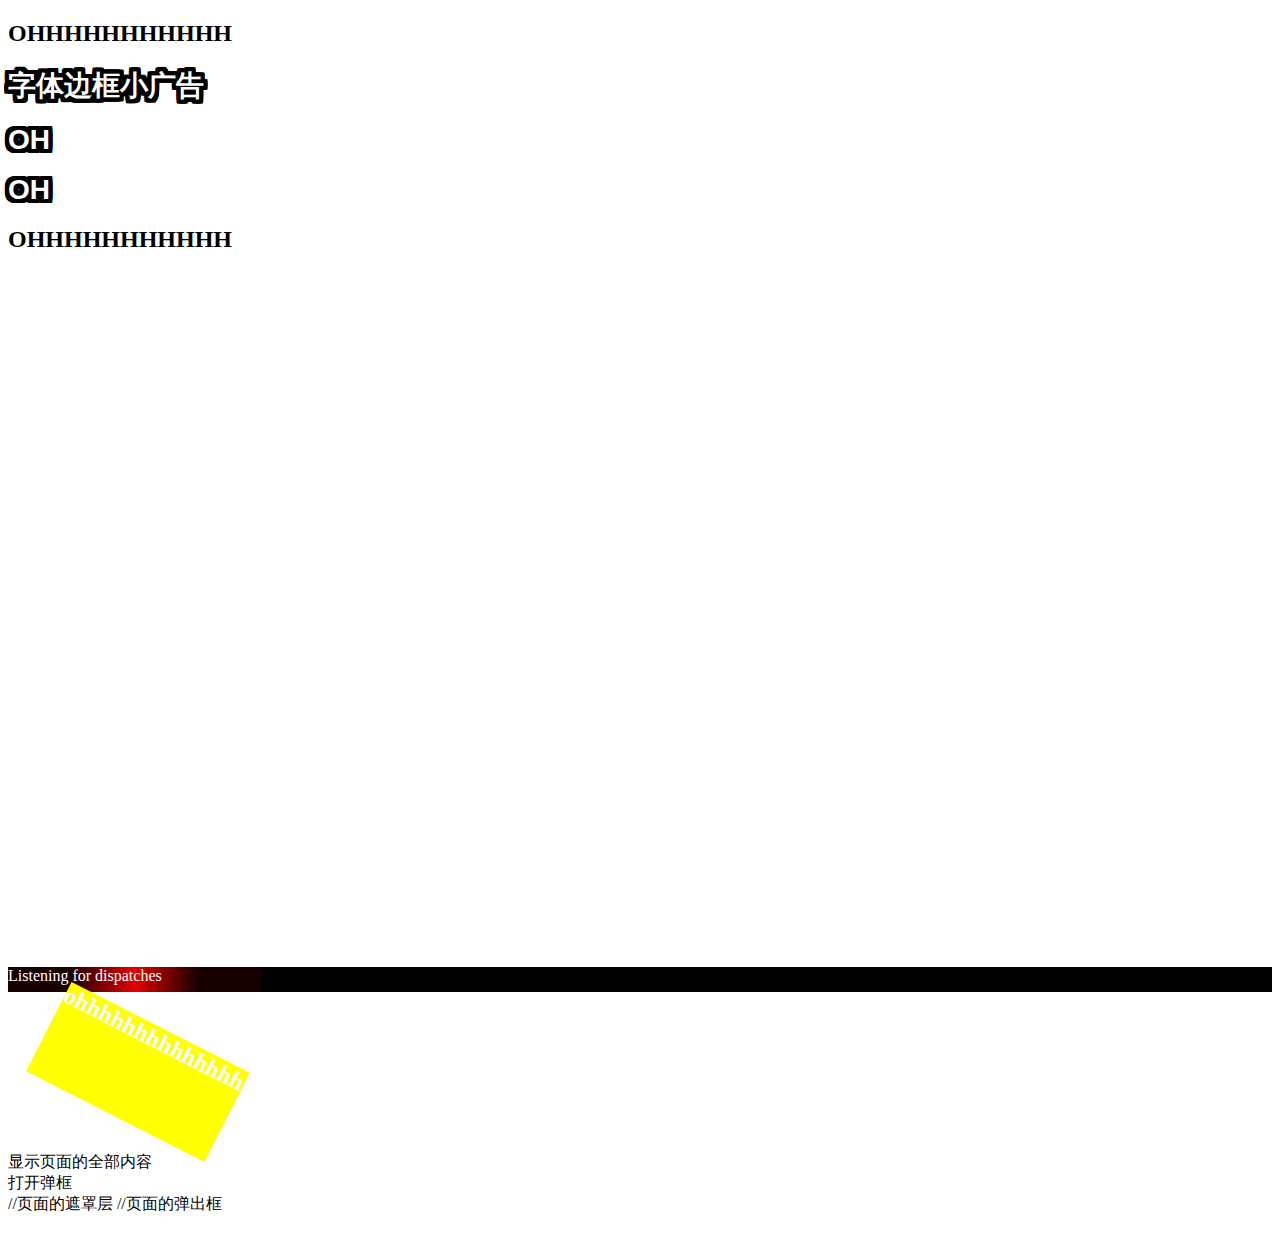
<file: oh/index1.html>
<!DOCTYPE html>
<html lang="en">

<head>
    <meta charset="UTF-8">
    <meta name="viewport" content="width=device-width, initial-scale=1.0">
    <meta http-equiv="X-UA-Compatible" content="ie=edge">
    <title>OHHHHHH</title>
    <style>
        /* div {
        width: 200px;
        height: 200px;
        border: 1px solid red;
        transform: translate(60%, 30%);
        transform: translateY(60%);
        transform: translateX(30%);
    } */

        h1 {
            font-family: "Raleway", sans-serif;
            font-size: 28px;
            color: white;
            text-shadow: 4px 4px 0 black, 4px -4px 0 black, -4px -4px 0 black, -4px 4px 0 black, 4px 3px 0 black, 4px -3px 0 black, -4px -3px 0 black, -4px 3px 0 black, 4px 2px 0 black, 4px -2px 0 black, -4px -2px 0 black, -4px 2px 0 black, 4px 1px 0 black, 4px -1px 0 black, -4px -1px 0 black, -4px 1px 0 black, 4px 0px 0 black, 4px 0px 0 black, -4px 0px 0 black, -4px 0px 0 black, 3px 4px 0 black, 3px -4px 0 black, -3px -4px 0 black, -3px 4px 0 black, 3px 3px 0 black, 3px -3px 0 black, -3px -3px 0 black, -3px 3px 0 black, 3px 2px 0 black, 3px -2px 0 black, -3px -2px 0 black, -3px 2px 0 black, 3px 1px 0 black, 3px -1px 0 black, -3px -1px 0 black, -3px 1px 0 black, 3px 0px 0 black, 3px 0px 0 black, -3px 0px 0 black, -3px 0px 0 black, 2px 4px 0 black, 2px -4px 0 black, -2px -4px 0 black, -2px 4px 0 black, 2px 3px 0 black, 2px -3px 0 black, -2px -3px 0 black, -2px 3px 0 black, 2px 2px 0 black, 2px -2px 0 black, -2px -2px 0 black, -2px 2px 0 black, 2px 1px 0 black, 2px -1px 0 black, -2px -1px 0 black, -2px 1px 0 black, 2px 0px 0 black, 2px 0px 0 black, -2px 0px 0 black, -2px 0px 0 black, 1px 4px 0 black, 1px -4px 0 black, -1px -4px 0 black, -1px 4px 0 black, 1px 3px 0 black, 1px -3px 0 black, -1px -3px 0 black, -1px 3px 0 black, 1px 2px 0 black, 1px -2px 0 black, -1px -2px 0 black, -1px 2px 0 black, 1px 1px 0 black, 1px -1px 0 black, -1px -1px 0 black, -1px 1px 0 black, 1px 0px 0 black, 1px 0px 0 black, -1px 0px 0 black, -1px 0px 0 black, 0px 4px 0 black, 0px -4px 0 black, 0px -4px 0 black, 0px 4px 0 black, 0px 3px 0 black, 0px -3px 0 black, 0px -3px 0 black, 0px 3px 0 black, 0px 2px 0 black, 0px -2px 0 black, 0px -2px 0 black, 0px 2px 0 black, 0px 1px 0 black, 0px -1px 0 black, 0px -1px 0 black, 0px 1px 0 black, 0px 0px 0 black, 0px 0px 0 black, 0px 0px 0 black, 0px 0px 0 black, 0 0 0 black;
        }

        .doudong {

            animation: uk-text-shadow-glitch .65s cubic-bezier(1, -1.91, 0, 2.79) 0s infinite normal both running;
        }

        .doudong1 {
            color: white;
            animation: uk-text-shadow-glitch1 .65s cubic-bezier(1, -1.91, 0, 2.79) 0s infinite normal both running;
        }


        @keyframes uk-text-shadow-glitch {
            0% {
                text-shadow: none
            }

            25% {
                text-shadow: -2px -2px 0 #ff0048, 2px 2px 0 #3234ff
            }

            50% {
                text-shadow: 2px -2px 0 #ff0048, -2px 2px 0 #3234ff
            }

            75% {
                text-shadow: -2px 2px 0 #ff0048, 2px -2px 0 #3234ff
            }

            100% {
                text-shadow: 2px 2px 0 #ff0048, -2px -2px 0 #3234ff
            }
        }

        @keyframes uk-text-shadow-glitch1 {
            0% {
                text-shadow: none
            }

            25% {
                text-shadow: -2px -2px 0 #c1e265, 2px 2px 0 #558ABB
            }

            50% {
                text-shadow: 2px -2px 0 #c1e265, -2px 2px 0 #558ABB
            }

            75% {
                text-shadow: -2px 2px 0 #c1e265, 2px -2px 0 #558ABB
            }

            100% {
                text-shadow: 2px 2px 0 #c1e265, -2px -2px 0 #558ABB
            }
        }

/* 
        @keyframes uk-flicker {
            0% {
                opacity: 0
            }

            10% {
                opacity: .6;
                transform: scale(.8)
            }

            20% {
                opacity: 0
            }

            40% {
                opacity: 1
            }

            50% {
                opacity: .2;
                transform: scale(1.1)
            }

            100% {
                opacity: 1;
                transform: scale(1)
            }
        } */


        html,
        body {
            height: 100%;
        }

        .ani-box {
            width: 100%;
            height: 100%;
            position: relative;
        }

        .ani {
            width: 100px;
            height: 100px;
            background: #000;
            animation: a 2s linear;
            position: absolute;
            top: 0;
            left: 0;
        }

        @keyframes a {
            0% {
                top: 0;
            }

            100% {
                top: calc(100% - 100px);
            }
        }



        .polling_message {
            color: white;
            float: left;
            margin-right: 2%;
        }

        .view_port {
            background-color: black;
            height: 25px;
            width: 100%;
            overflow: hidden;
        }

        .cylon_eye {
            background-color: red;
            background-image: linear-gradient(to right,
                    rgba(0, 0, 0, .9) 25%,
                    rgba(0, 0, 0, .1) 50%,
                    rgba(0, 0, 0, .9) 75%);
            color: white;
            height: 100%;
            width: 20%;

            -webkit-animation: 4s linear 0s infinite alternate move_eye;
            animation: 4s linear 0s infinite alternate move_eye;
        }

        @-webkit-keyframes move_eye {
            from {
                margin-left: -20%;
            }

            to {
                margin-left: 100%;
            }
        }

        @keyframes move_eye {
            from {
                margin-left: -20%;
            }

            to {
                margin-left: 100%;
            }
        }

        .leftbottom {
            margin: 30px;
            width: 200px;
            height: 100px;
            background-color: yellow;
            /* Rotate div */
            transform: rotate(27deg);
            -ms-transform: rotate(27deg);
            /* Internet Explorer */
            -moz-transform: rotate(27deg);
            /* Firefox */
            -webkit-transform: rotate(27deg);
            /* Safari 和 Chrome */
            -o-transform: rotate(27deg);
            /* Opera */
        }

        #cover {
            position: absolute;
            left: 0px;
            top: 0px;
            background: rgba(0, 0, 0, 0.4);
            width: 100%;
            /*宽度设置为100%，这样才能使隐藏背景层覆盖原页面*/
            height: 100%;
            filter: alpha(opacity=60);
            /*设置透明度为60%*/
            opacity: 0.6;
            /*非IE浏览器下设置透明度为60%*/
            display: none;
            z-Index: 999;
        }

        #modal {
            position: absolute;
            width: 500px;
            height: 300px;
            top: 50%;
            left: 50%;
            background-color: #fff;
            display: none;
            cursor: pointer;
            z-Index: 9999;
        }


</style>
</head>

<body>

<div class="fadeInUpLeft">
        <h2 class="doudong">OHHHHHHHHHHH</h1>
</div>

    <div class="ani-box">
        <!-- <div class="ani"></div> -->
        <h1>字体边框小广告</h1>

        <div class="main">
            <h1 class="doudong">OH</h1>

            <h1 class="doudong1">OH</h1>
            <h2 class="doudong">OHHHHHHHHHHH</h1>
        </div>
    </div>

    <div class="view_port">
        <div class="polling_message">
            Listening for dispatches
        </div>
        <div class="cylon_eye"></div>
    </div>

    <div class="leftbottom">
        <h2 class="doudong1">ohhhhhhhhhhhhhhhhhhhhhhhhhh</h2>
    </div>

    <div id="body"> 显示页面的全部内容
        <div id="open">打开弹框</div>
    </div>
    //页面的遮罩层
    <div id="cover"></div>
    //页面的弹出框
    <div id="modal">
        <div id="close">关闭弹框</div>
    </div>
</body>

</html>

<script src="https://s3.pstatp.com/cdn/expire-1-M/jquery/3.2.1/jquery.min.js"></script>
<script>
    $(document).ready(function () {
        $("#open").click(function () {
            cover.style.display = "block";   //显示遮罩层
            modal.style.display = "block";   //显示弹出层
        })
        $("#close").click(function () {
            cover.style.display = "none";   //隐藏遮罩层
            modal.style.display = "none";   //隐藏弹出层
        })
    })
</script>
</file>
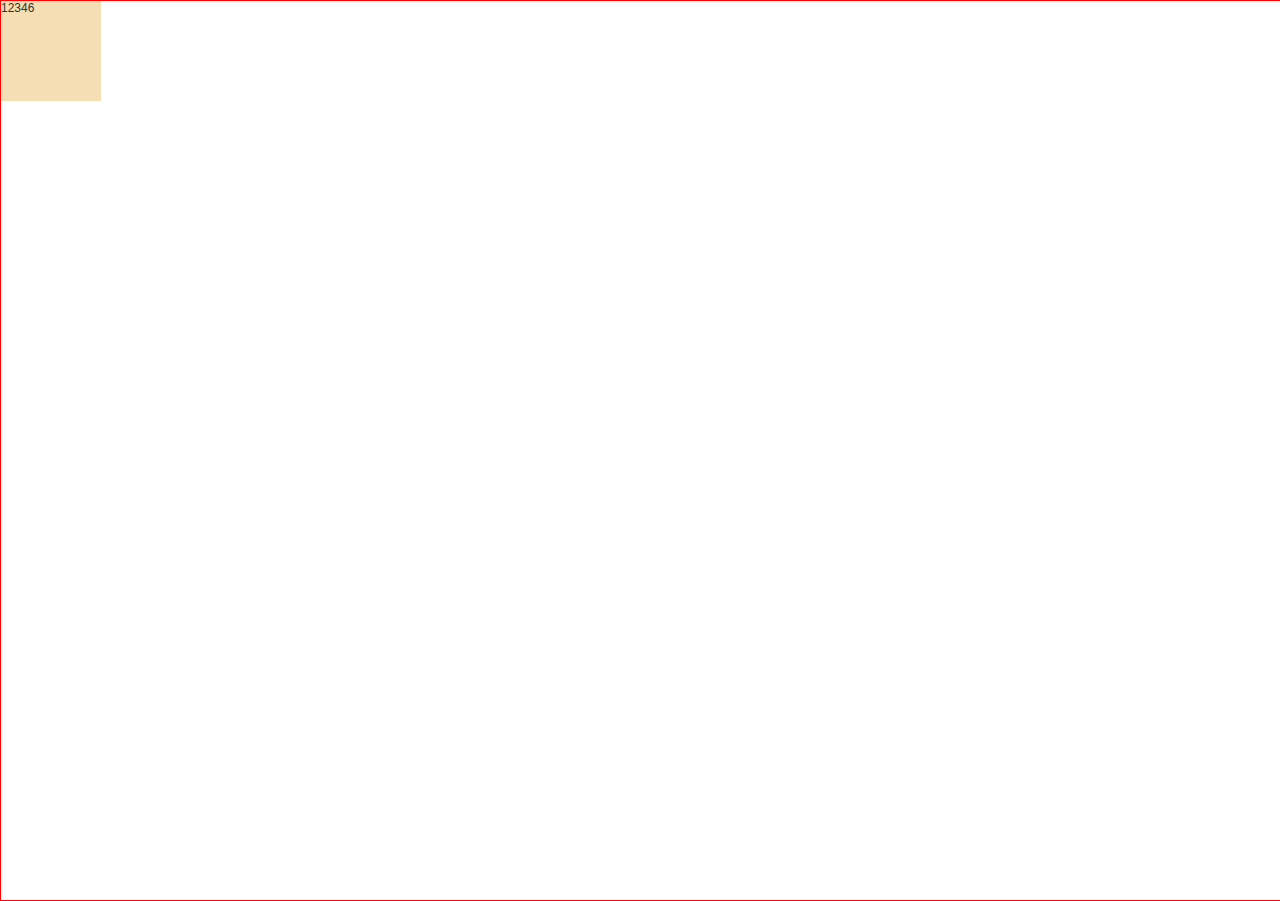
<file: oh/index2.html>
<!DOCTYPE html>
<html lang="en">

<head>
    <meta charset="UTF-8">
    <meta name="viewport" content="width=device-width, initial-scale=1.0">
    <meta http-equiv="X-UA-Compatible" content="ie=edge">
    <link rel="stylesheet" href="css/base.css" />
    <title>css移动</title>
    <style>
        .box {
            height: 99.9vh;
            width: 99.9vw;
            border: 1px solid red;
        }

        .animateLtoRBox {
            height: 99.9vh;
            width: 10px;
            background-color: teal;
        }

        .animateRtoLBox {
            height: 99.9vh;
            width: 10px;
            background-color: slateblue;
        }

        /*动画-start*/
        .animated {
            animation-duration: 1.5s !important;
            -webkit-animation-duration: 1.5s !important;
            animation-fill-mode: both !important;
            -webkit-animation-fill-mode: both !important;
        }

        .animated02 {
            animation-duration: 1s !important;
            -webkit-animation-duration: 1s !important;
            animation-fill-mode: both !important;
            -webkit-animation-fill-mode: both !important;
        }

        /*逐渐显示*/
        .toShow {
            position: absolute;
            animation: toShow 1.5s 0.5s;
            animation: toShow 1.5s 0.5s;
            animation-fill-mode: both !important;
            -webkit-animation-fill-mode: both !important;
        }

        /* 放大效果*/
        .enlarge {
            animation-name: enlarge;
            -webkit-animation: enlarge;
        }

        /*从上到下进入*/
        .fadeInDown {
            animation-name: fadeInDown;
            -webkit-animation: fadeInDown;
        }

        /*从下到上进入*/
        .fadeInUpLeft {
            animation-name: fadeInUpLeft;
            -webkit-animation: fadeInUpLeft;
        }

        /*从右到左进入*/
        .fadeInRight {
            animation-name: fadeInRight;
            -webkit-animation: fadeInRight;
        }

        /*从左到右进入*/
        .fadeInLeft {
            animation-name: fadeInLeft;
            -webkit-animation: fadeInLeft;
        }


        @keyframes toShow {
            0% {
                opacity: 0;
            }

            25% {
                opacity: 0.25;
            }

            50% {
                opacity: 0.5;
            }

            75% {
                opacity: 0.75;
            }

            100% {
                opacity: 1;
            }
        }

        @-webkit-keyframes toShow {
            0% {
                opacity: 0;
            }

            25% {
                opacity: 0.25;
            }

            50% {
                opacity: 0.5;
            }

            75% {
                opacity: 0.75;
            }

            100% {
                opacity: 1;
            }
        }

        @keyframes enlarge {
            from {
                opacity: 0;
                -ms-transform: scale(0.1, 0.1);
                /* IE 9 */
                -webkit-transform: scale(0.1, 0.1);
                /* Safari */
                transform: scale(0.1, 0.1);
                /* 标准语法 */
            }

            to {
                opacity: 1;
                -webkit-transform: scale(1, 1);
                transform: scale(1, 1);
            }
        }

        @-webkit-keyframes enlarge

        /* Safari 与 Chrome */
            {
            from {
                opacity: 0;
                -ms-transform: scale(0.1, 0.1);
                /* IE 9 */
                -webkit-transform: scale(0.1, 0.1);
                /* Safari */
                transform: scale(0.1, 0.1);
                /* 标准语法 */
            }

            to {
                opacity: 1;
                -webkit-transform: scale(1, 1);
                transform: scale(1, 1);
            }
        }

        /*从上到下*/
        @keyframes fadeInDown {
            from {
                opacity: 0;
                -webkit-transform: translate(0, -1000px);
                /* Safari */
                transform: stranslate(0, -1000px);
                /* 标准语法 */
            }

            to {
                opacity: 1;
                -webkit-transform: translate(0, 1000px);
                /* Safari */
                transform: stranslate(0, 1000px);
                /* 标准语法 */
            }
        }

        @-webkit-keyframes fadeInDown

        /* Safari 与 Chrome */
            {
            from {
                opacity: 0;
                -webkit-transform: translate(0, -1000px);
                /* Safari */
                transform: stranslate(0, -1000px);
                /* 标准语法 */
            }

            to {
                opacity: 1;
                -webkit-transform: translate(0, 10px);
                /* Safari */
                transform: stranslate(0, 10px);
                /* 标准语法 */
            }
        }

        /*从左下到右上*/
        @keyframes fadeInUpLeft {
            from {
                opacity: 0;
                -webkit-transform: translate(-1000px, 1000px);
                /* Safari */
                transform: stranslate(-1000px, 1000px);
                /* 标准语法 */
            }

            to {
                opacity: 1;
                -webkit-transform: translate(0, 1000px);
                /* Safari */
                transform: stranslate(0, 1000px);
                /* 标准语法 */
            }
        }

        @-webkit-keyframes fadeInUpLeft

        /* Safari 与 Chrome */
            {
            from {
                opacity: 0;
                -webkit-transform: translate(-1000px, 1000px);
                /* Safari */
                transform: stranslate(-1000px, 1000px);
                /* 标准语法 */
            }

            to {
                opacity: 1;
                -webkit-transform: translate(0, 10px);
                /* Safari */
                transform: stranslate(0, 10px);
                /* 标准语法 */
            }
        }

        /*从右到左进入*/
        @keyframes fadeInRight {
            from {
                opacity: 0;
                -webkit-transform: translate(1000px, 0);
                transform: stranslate(1000px, 0);
            }

            to {
                opacity: 1;
                -webkit-transform: translate(10px, 0);
                transform: stranslate(10px, 0);
            }
        }

        @-webkit-keyframes fadeInRight {
            from {
                opacity: 0;
                -webkit-transform: translate(1000px, 0);
                transform: stranslate(1000px, 0);
            }

            to {
                opacity: 1;
                -webkit-transform: translate(10px, 0);
                transform: stranslate(10px, 0);
            }
        }

        /*从左到右进入*/
        @keyframes fadeInLeft {
            from {
                opacity: 0;
                -webkit-transform: translate(-100vw, 0);
                transform: stranslate(-100vw, 0);
            }

            to {
                opacity: 1;
                -webkit-transform: translate(10px, 0);
                transform: stranslate(10px, 0);
            }
        }

        @-webkit-keyframes fadeInLeft {
            from {
                opacity: 0;
                -webkit-transform: translate(-100vw, 0);
                transform: stranslate(-100vw, 0);
            }

            to {
                opacity: 1;
                -webkit-transform: translate(10px, 0);
                transform: stranslate(10px, 0);
            }
        }

        /*动画-end*/
    </style>
    </style>
</head>

<body>
    <div class="box">
        <div class="toShow" style="width: 100px; height: 100px; background-color: wheat;">12346</div>
        <!-- <div class="animateLtoRBox animated fadeInLeft" style="float: right;">

        </div> -->

        <!-- <div class="animateRtoLBox animated02 toShow fadeInRight">
    
            </div> -->

        <!-- <div class="animated fadeInUpLeft">
            123456487
        </div>

       <div class="toShow enlarge" style="height: 100px;width: 100px; border:1px solid springgreen">

       </div> -->
    </div>
</body>

</html>
</file>
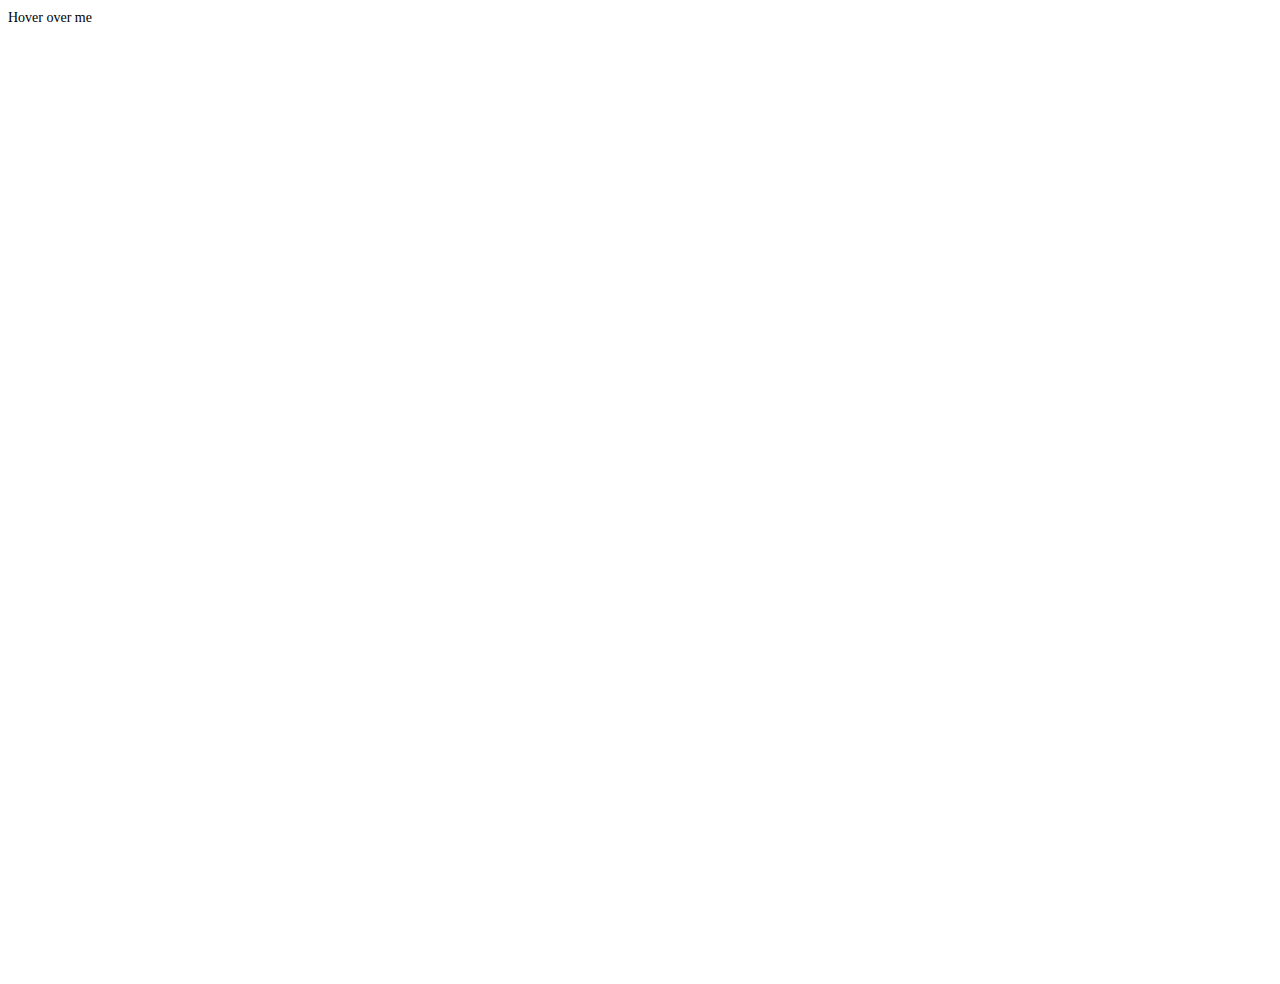
<file: oh/index3.html>
<!DOCTYPE html>
<html lang="en">

<head>
    <meta charset="UTF-8">
    <meta name="viewport" content="width=device-width, initial-scale=1.0">
    <meta http-equiv="X-UA-Compatible" content="ie=edge">
    <title>Document</title>
</head>
<style>
    div {
        /* background: red; */
        /* height: 50px; */
        /* width: 50px; */
        position: absolute;
        top: 100%;
        left: 100%;
        transform: translate(-100%, -100%);
        /* transition: all 0.6s; */

      
    }
/* 
    html:hover div {
        top: 100%;
        left: 100%;
        transform: translate(-100%, -100%);
    } */


    .start-oh {
        /* font-size: calc(100vw/12); */
        font-size: calc(100vh/12);
        font-weight: bold;
        font-family: fantasy;
        color: white;
        animation: start-oh-text-shadow-glitch .65s cubic-bezier(1, -1.91, 0, 2.79) 0s infinite normal both running;

          /* width: 140px; */
        transform: rotate(45deg);
        -ms-transform: rotate(45deg);
        -moz-transform: rotate(45deg);
        -webkit-transform: rotate(45deg);
        -o-transform: rotate(45deg);
    }


    @keyframes start-oh-text-shadow-glitch {
        0% {
            text-shadow: none
        }

        25% {
            text-shadow: -2px -2px 0 #8adcf3, 2px 2px 0 #040404;
        }

        50% {
            text-shadow: 2px -2px 0 #c1e265, -2px 2px 0 #952ca5;
        }

        75% {
            text-shadow: -2px 2px 0 #6ec3e4, 2px -2px 0 #060606;
        }

        100% {
            text-shadow: 2px 2px 0 #9C27B0, -2px -2px 0 #FFC107;
        }
    }
    .target {
  font-size: 14px;
  transition-property: font-size;
  transition-duration: 4s;
}

.target:hover {
  font-size: 36px;
}
</style>

<body>

        <a class="target">Hover over me</a>

    <div class="div1">
        <div class="start-oh" style="font-size:smaller">
            000000
        </div>

        <div class="start-oh" style="font-size: small;">
            000000
        </div>
        <div class="start-oh" style="font-size: x-small;">
            000000hhhhh
        </div>
        <div class="start-oh" style="font-size: xx-small;">
            000000hh
        </div>
        <div class="start-oh" style="font-size: larger;">
            000000hhh
        </div>
        <div class="start-oh" style="font-size:x-large;">
            00000hhh0
        </div>
        <div class="start-oh" style="font-size:xx-large;">
            000000hhh
        </div>
    </div>
</body>

</html>
</file>
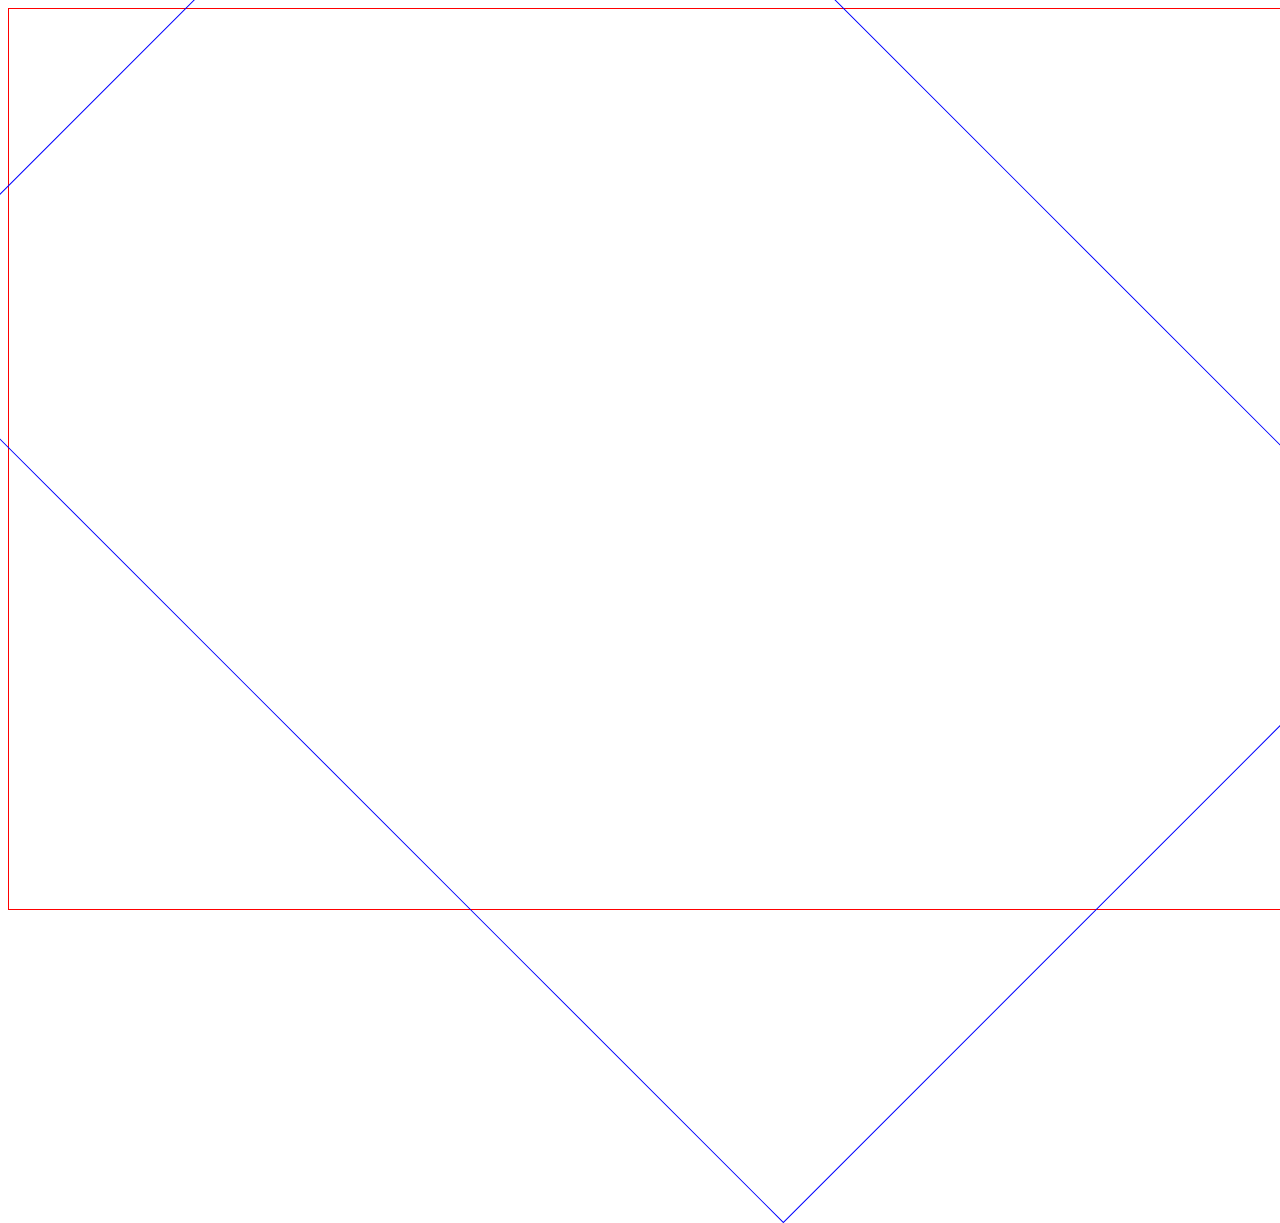
<file: oh/index6.html>
<!DOCTYPE html>
<html lang="en">

<head>
    <meta charset="UTF-8">
    <meta name="viewport" content="width=device-width, initial-scale=1.0">
    <title>Document</title>
    <style>
        .box {
            position: relative;
            width: 100vw;
            height: 100vh;
            border: 1px solid red;
        }

        .box2 {
            position: absolute;
            top:0;
            z-index: 100000;
            width: 100vw;
            height: 100vh;
            border: 1px solid blue;
        }

        .rotate45 {
            transform: rotate(45deg);
            -ms-transform: rotate(45deg);
            -moz-transform: rotate(45deg);
            -webkit-transform: rotate(45deg);
            -o-transform: rotate(45deg);
        }
    </style>
</head>

<body>
    <div class="box">
        <div></div>
    </div>
    <div class="box2 rotate45">

    </div>
</body>

</html>

<script type="text/javascript" src="http://lib.sinaapp.com/js/jquery/1.9.1/jquery-1.9.1.js"></script>
<script>
    $(function () {

    });
</script>
</file>
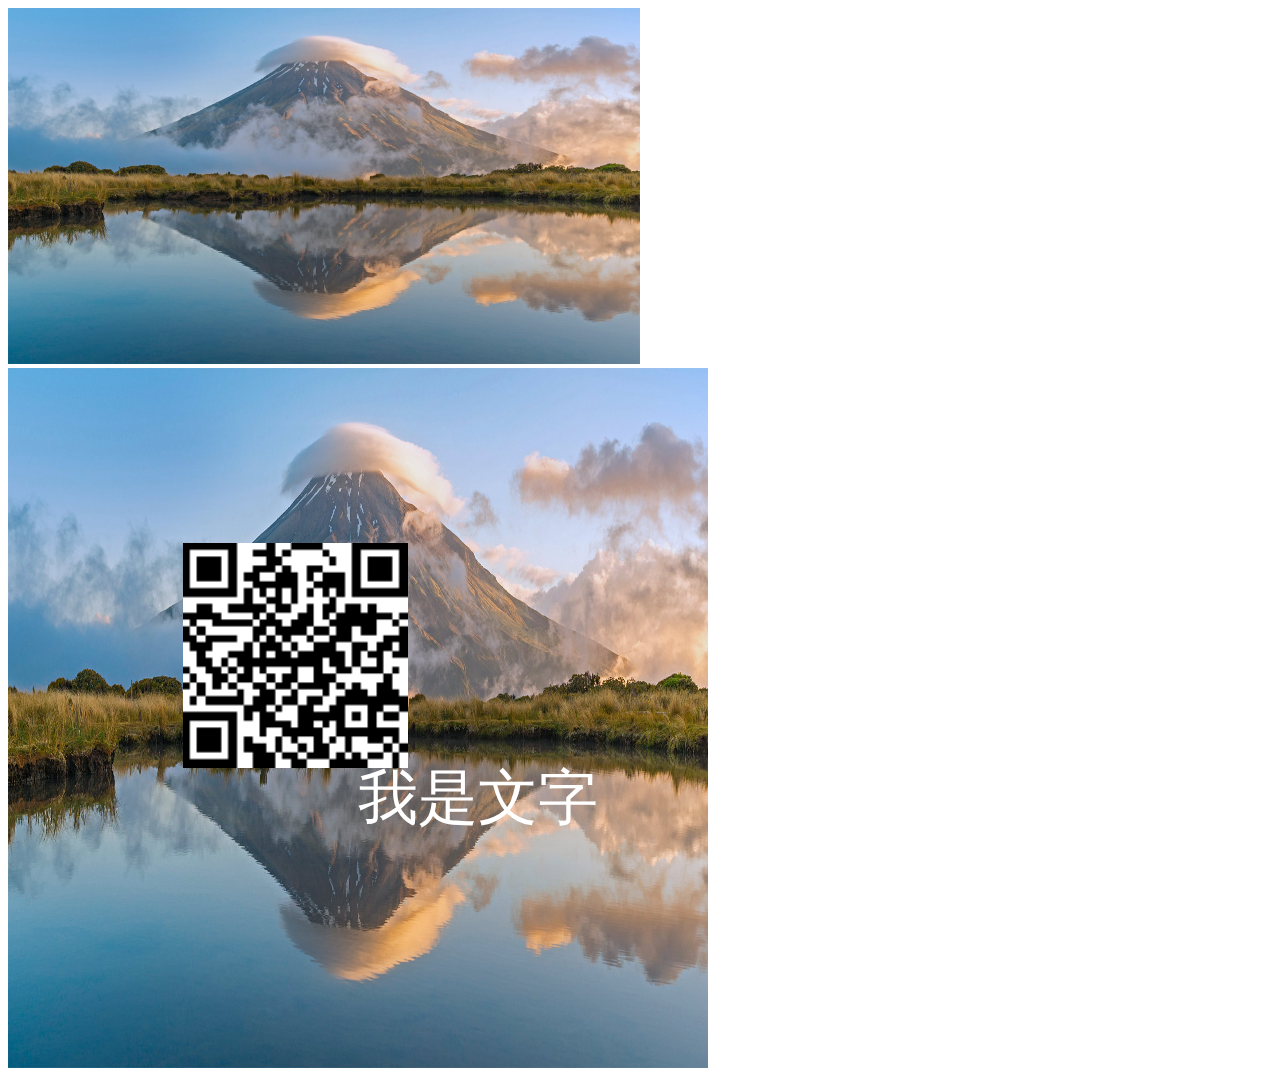
<file: oh/index7.html>
<!DOCTYPE html>
<html lang="en">
<head>
    <meta charset="UTF-8">
    <meta name="viewport" content="width=device-width, initial-scale=1.0">
    <meta http-equiv="X-UA-Compatible" content="ie=edge">
    <title>Document</title>
    <style>
    .img01{
        height: 50%;
        width: 50%;
    }
    </style>
</head>
<body>
    <img class="img01" src="./img/20201215.jpg"/>
    <img id="avatar" />
</body>
</html>

<script>
function drawAndShareImage(){
    var canvas = document.createElement("canvas");
    canvas.width = 700;
    canvas.height = 700;
    var context = canvas.getContext("2d");

    context.rect(0 , 0 , canvas.width , canvas.height);
    context.fillStyle = "#fff";
    context.fill();

    var myImage = new Image();
    myImage.src = "./img/20201215.jpg";    //背景图片  你自己本地的图片或者在线图片
    myImage.crossOrigin = 'Anonymous';

    myImage.onload = function(){
        context.drawImage(myImage , 0 , 0 , 700 , 700);

        context.font = "60px Courier New";
        context.fillText("我是文字",350,450);

        var myImage2 = new Image();
        myImage2.src = "./img/ewm.png";   //你自己本地的图片或者在线图片
        myImage2.crossOrigin = 'Anonymous';
        
        myImage2.onload = function(){
            context.drawImage(myImage2 , 175 , 175 , 225 , 225);
            var base64 = canvas.toDataURL("image/png");  //"image/png" 这里注意一下
            var img = document.getElementById('avatar');

            // document.getElementById('avatar').src = base64;
            img.setAttribute('src' , base64);
        }
    }
}

drawAndShareImage();
</script>
</file>
<file: oh/css/base.css>
body {
    color:#333;
    font-family:meiryo, Arial, Helvetica, sans-serif;
    font-size:12px;
    height:100%;
    margin:0 auto;
    padding:0;
    width:100%;
}

html,body,div,dl,dt,dd,ul,ol,li,th,td {
    margin:0;
    padding:0;
}

img,body,html {
    border:0;
}

address,caption,cite,code,dfn,em,strong,th,var {
    font-style:normal;
    font-weight:400;
}

ol,ul {
    list-style:none;
}

caption,th {
    text-align:left;
}

q:before,q:after {
    content:'';
}

a,a:visited {
    color:#4e7aa7;
    text-decoration:none;
}

a:hover,a:active {
    color:#5d92c9;
    text-decoration:none;
}

.left {
    float:left;
}

.right {
    float:right;
}

.center {
    margin:0 auto;
    text-align:center;
}

.bring-to-top {
    position:relative;
    z-index:500;
}

.clear {
    clear:both;
}

.hidden {
    display:none;
}

.fit-parent {
    height:100%;
    width:100%;
}

.inline-block{
    display: inline-block;
    *display: inline;
    *zoom: 1;
}
</file>
